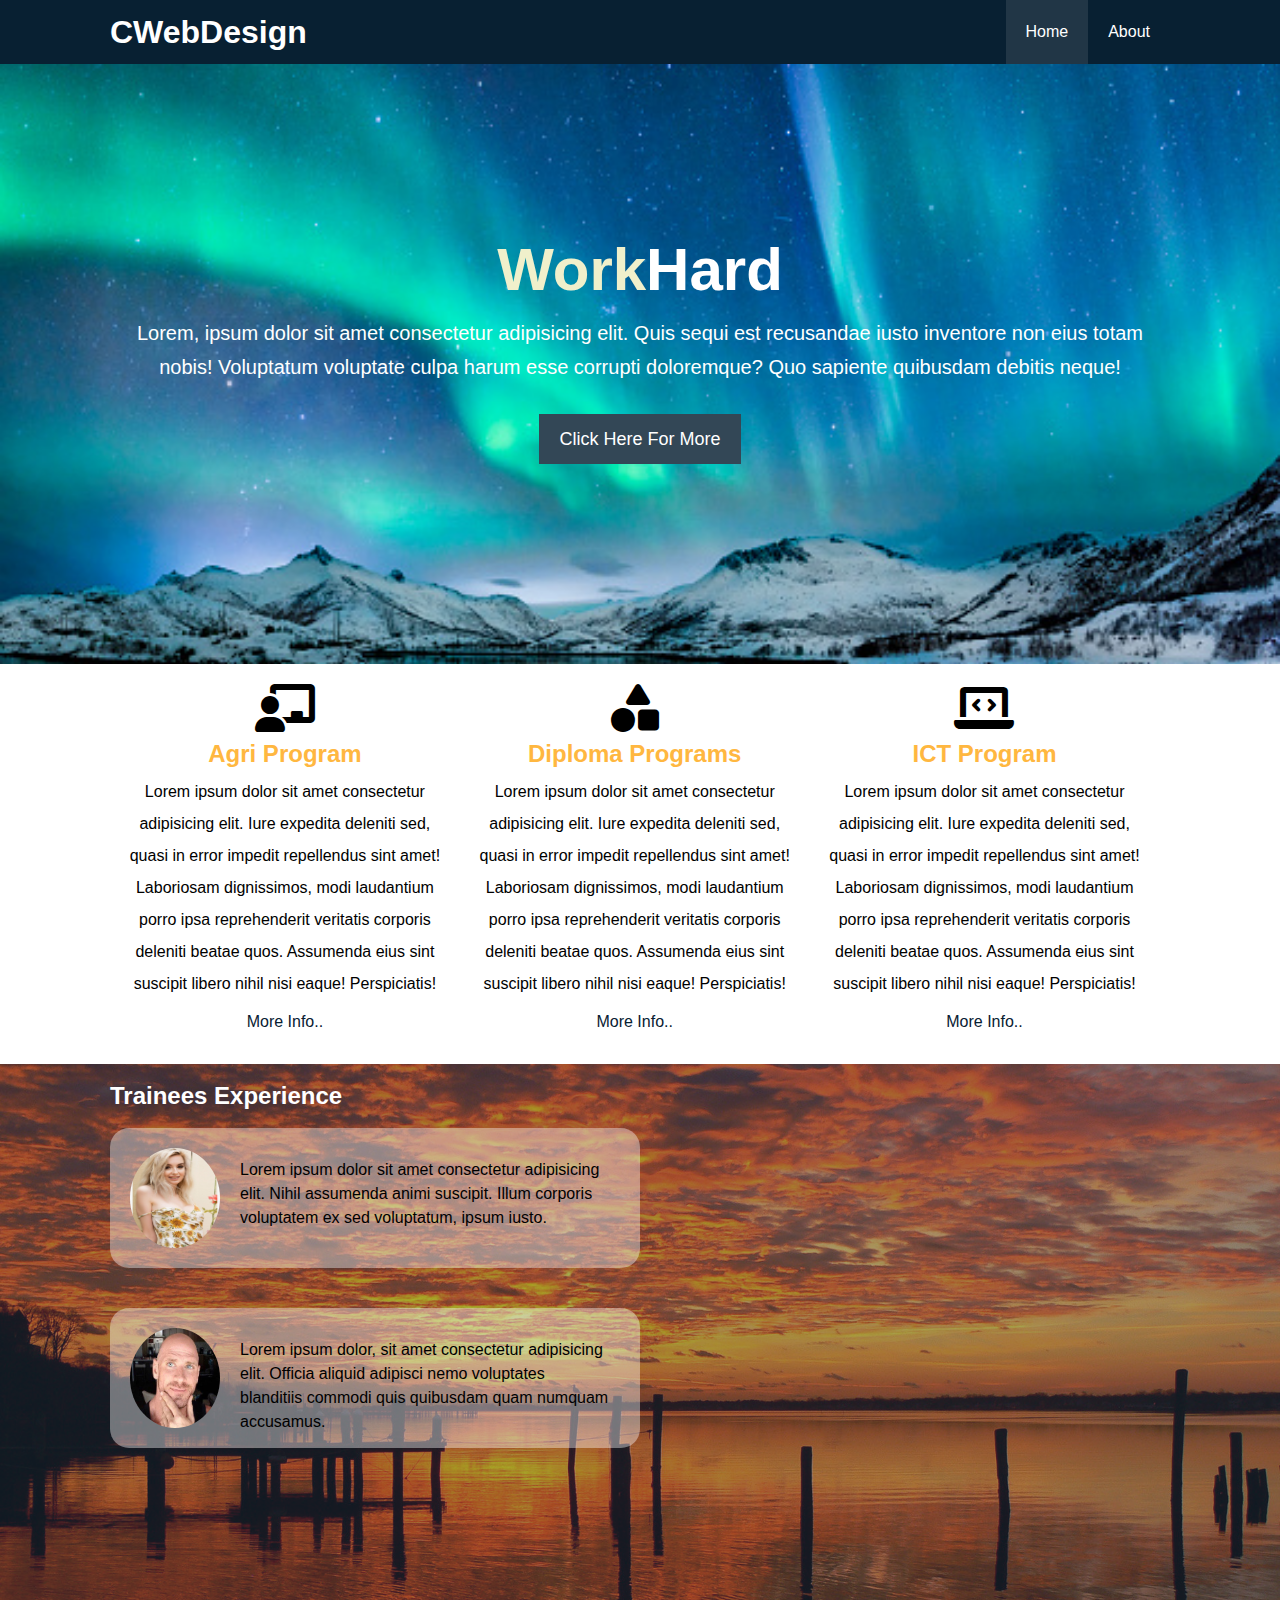
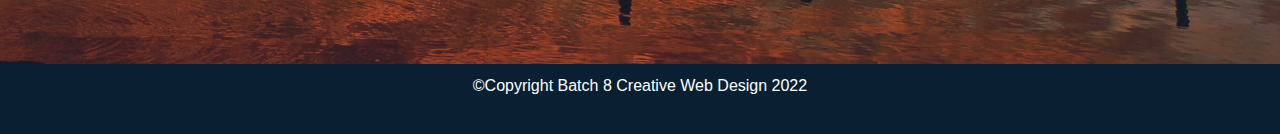
<file: index.html>
<!DOCTYPE html>
<html lang="en">
  <head>
    <meta charset="UTF-8" />
    <meta http-equiv="X-UA-Compatible" content="IE=edge" />
    <meta name="viewport" content="width=device-width, initial-scale=1.0" />
    <link rel="stylesheet" href="css/style.css">
    <link rel="stylesheet" href="https://cdnjs.cloudflare.com/ajax/libs/font-awesome/6.0.0/css/all.min.css" integrity="sha512-9usAa10IRO0HhonpyAIVpjrylPvoDwiPUiKdWk5t3PyolY1cOd4DSE0Ga+ri4AuTroPR5aQvXU9xC6qOPnzFeg==" crossorigin="anonymous" referrerpolicy="no-referrer" />
    <title>CWD &copy; Training</title>
  </head>
  <body>
    <!-- Navigation Structure -->
    <header>
      <nav id="navbar">
        <div class="container">
          <h1>CWebDesign</h1>
          <ul>
            <li><a class="active" href="index.html">Home</a></li>
            <li><a href="about.html">About</a></li>
          </ul>
        </div>
      </nav>
      <!-- hero section -->
      <section id="hero">
        <div class="container">
        <div class="hero-content">
          <h1><span class="primary-text">Work</span>Hard</h1>
          <p class="text-lead">
            Lorem, ipsum dolor sit amet consectetur adipisicing elit. Quis sequi est recusandae iusto inventore non eius totam nobis! Voluptatum voluptate culpa harum esse corrupti doloremque? Quo sapiente quibusdam debitis neque!
          </p>
          <a class="btn" href="about.html">Click Here For More</a>
        </div>
      </section>
    </header>
    <!-- end of header -->
    <section id="about">
      <div class="container">
       <div class="content-1">
           <i class="fa fa-chalkboard-teacher fa-3x"></i>
           <h2>Agri Program</h2>
           <p>Lorem ipsum dolor sit amet consectetur adipisicing elit. Iure expedita deleniti sed, quasi in error impedit repellendus sint amet! Laboriosam dignissimos, modi laudantium porro ipsa reprehenderit veritatis corporis deleniti beatae quos. Assumenda eius sint suscipit libero nihil nisi eaque! Perspiciatis!</p>
            <a class="c-btn" href="#">More Info..</a>
       </div>
       <div class="content-2">
         <i class="fas fa-shapes fa-3x"></i>
         <h2>Diploma Programs</h2>
         <p>Lorem ipsum dolor sit amet consectetur adipisicing elit. Iure expedita deleniti sed, quasi in error impedit repellendus sint amet! Laboriosam dignissimos, modi laudantium porro ipsa reprehenderit veritatis corporis deleniti beatae quos. Assumenda eius sint suscipit libero nihil nisi eaque! Perspiciatis!</p>
         <a class="c-btn" href="#">More Info..</a>
      </div>
      <div class="content-3">
          <i class="fas fa-laptop-code fa-3x"></i>
            <h2>ICT Program</h2>
            <p>Lorem ipsum dolor sit amet consectetur adipisicing elit. Iure expedita deleniti sed, quasi in error impedit repellendus sint amet! Laboriosam dignissimos, modi laudantium porro ipsa reprehenderit veritatis corporis deleniti beatae quos. Assumenda eius sint suscipit libero nihil nisi eaque! Perspiciatis!</p>
            <a class="c-btn" href="#">More Info..</a>
      </div>
         </div>
  </section>
  <!-- section testimonials -->
  <section id="testimonials">
    <div class="row">
      <div class="container">
        <h2 class="lead-head">Trainees Experience</h2>
        <div class="testimonial bg-primary">
          <img src="./image/lexi lore.jpg" alt="div_image_3">
          <p>Lorem ipsum dolor sit amet consectetur adipisicing elit. Nihil assumenda animi suscipit. Illum corporis voluptatem ex sed voluptatum, ipsum iusto.</p>
        </div>
        <div>
          <div class="testimonial bg-primary">
            <img src="./image/johny sins.jpg" alt="div_image_2">
            <p>Lorem ipsum dolor, sit amet consectetur adipisicing elit. Officia aliquid adipisci nemo voluptates blanditiis commodi quis quibusdam quam numquam accusamus.</p>
          </div>
        </div>
      </div>
    </div>
  </section>
  <!-- end of section testimonials -->
  </body>
  <footer>
    <div class="container">
      <p>&copy;Copyright Batch 8 Creative Web Design 2022</p>
    </div>
  </footer>
</html>
</file>
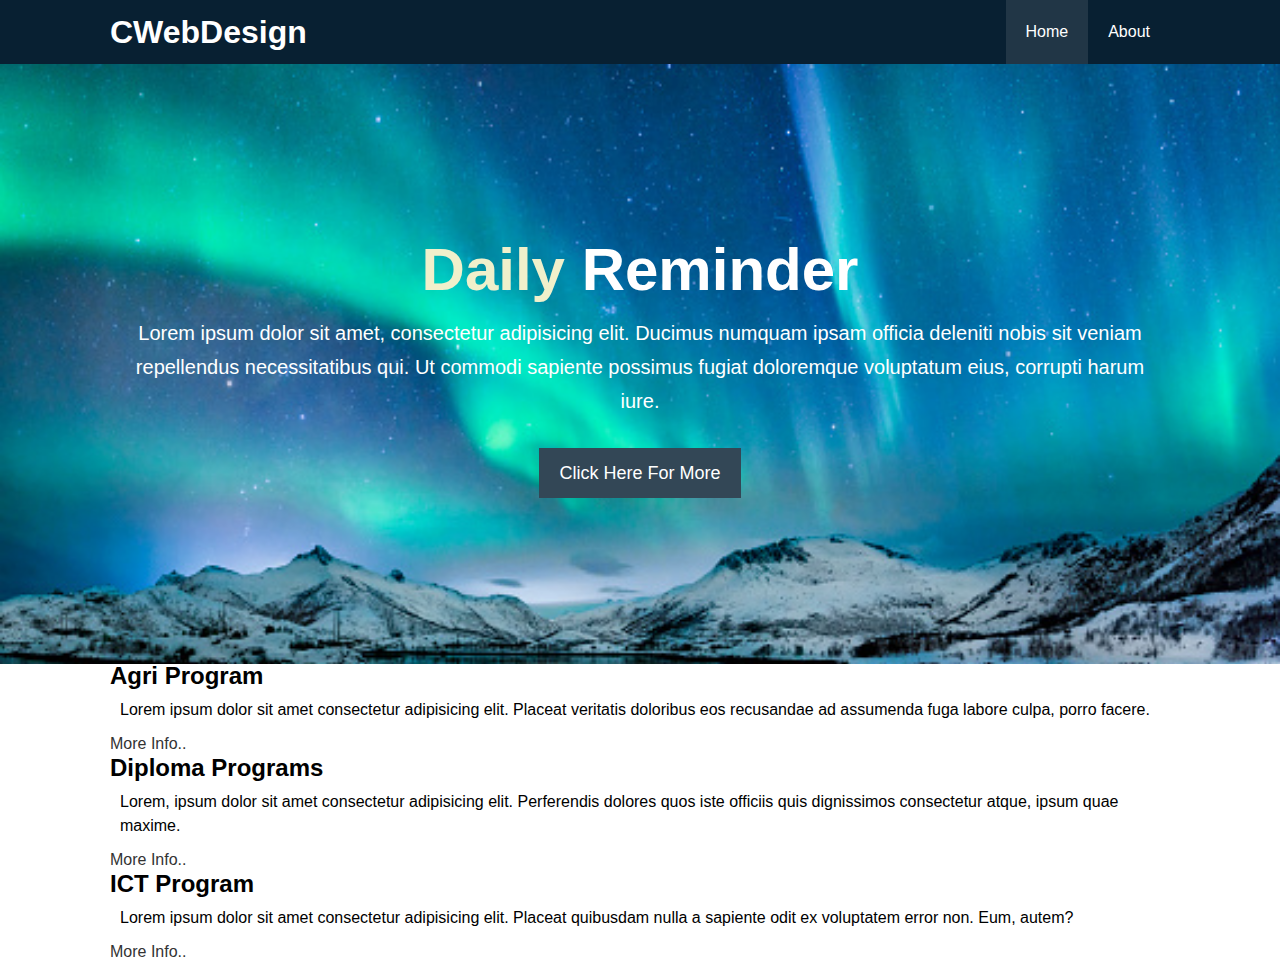
<file: about.html>
<!DOCTYPE html>
<html lang="en">
  <head>
    <meta charset="UTF-8" />
    <meta http-equiv="X-UA-Compatible" content="IE=edge" />
    <meta name="viewport" content="width=device-width, initial-scale=1.0" />
    <link rel="stylesheet" href="/css/style.css" />
    <title>Training</title>
  </head>
  <body>
    <!-- Navigation Structure -->
    <header>
      <nav id="navbar">
        <div class="container">
          <h1>CWebDesign</h1>
          <ul>
            <li><a class="active" href="index.html">Home</a></li>
            <li><a href="about.html">About</a></li>
          </ul>
        </div>
      </nav>
      <!-- hero section -->
      <section id="hero">
        <div class="container">
        <div class="hero-content">
          <h1><span class="primary-text">Daily</span> Reminder</h1>
          <p class="text-lead">
            Lorem ipsum dolor sit amet, consectetur adipisicing elit. Ducimus numquam ipsam officia deleniti nobis sit veniam repellendus necessitatibus qui. Ut commodi sapiente possimus fugiat doloremque voluptatum eius, corrupti harum iure.
          </p>
          <a class="btn" href="about.html">Click Here For More</a>
        </div>
      </section>
    </header>
    <!-- end of header -->
    <section>
      <div class="container">
        <div class="content-1">
          <i class="fa fa-chalkboard-teacher fa-3x"></i>
          <h2>Agri Program</h2>
          <p>Lorem ipsum dolor sit amet consectetur adipisicing elit. Placeat veritatis doloribus eos recusandae ad assumenda fuga labore culpa, porro facere.</p>
          <a href="c-btn" href="#">More Info..</a>
        </div>
        <div class="content-2">
          <i class="fas fa-shapes fa-3x"></i>
          <h2>Diploma Programs</h2>
          <p>Lorem, ipsum dolor sit amet consectetur adipisicing elit. Perferendis dolores quos iste officiis quis dignissimos consectetur atque, ipsum quae maxime.</p>
          <a class="c-btn" href="#">More Info..</a>
        </div>
      <div class="content-3">
        <i class="fas fa-laptop-code fa-3x"></i>
        <h2>ICT Program</h2>
        <p>Lorem ipsum dolor sit amet consectetur adipisicing elit. Placeat quibusdam nulla a sapiente odit ex voluptatem error non. Eum, autem?</p>
        <a class="c-btn" href="#">More Info..</a>
      </div>
      </div>
    </section>
  </body>
</html>
</file>
<file: css/style.css>
/* global setting */

* {
  margin: 0%;
  padding: 0%;
  box-sizing: border-box;
}
/* global styling */
html body {
  font-family: "Segoe UI", Tahoma, Geneva, Verdana, sans-serif;
  line-height: 1.5em;
}

a {
  color: #333;
  text-decoration: none;
}
h1 h2 h3 {
  padding-bottom: 20px;
}
p {
  margin: 10px;
}
/* Apply some responsive rule */
.container {
  margin: auto;
  max-width: 1100px;
  overflow: auto;
  padding: 0 20px;
}
/* Navigation */
#navbar {
  background: #082032;
  overflow: auto;
  color: #fff;
}
#navbar a {
  color: #fff;
}
/* removing the bullets in the list */
#navbar ul {
  list-style: none;
  float: right;
}
/* float list items in the left to have them horizontally align */
#navbar ul li {
  float: left;
}
/* convert anchor link to block elements to apply some padding */
#navbar ul li a {
  display: block;
  padding: 20px;
}
#navbar h1 {
  float: left;
  padding-top: 20px;
}

/* Navigation using pseudo selector */
#navbar ul li a:hover {
  background: #334756;
  color: #ff4c29;
}

#navbar ul li a.active {
  background: rgba(255, 255, 255, 0.1);
}

#hero {
  background: url("../image/aurora.jpg") no-repeat center center/cover;
  height: 600px;
}

#hero .hero-content {
  color: #fff;
  text-align: center;
  padding-top: 170px;
}

#hero .hero-content h1 {
  font-size: 60px;
  line-height: 1.2em;
}

.primary-text {
  color: #f0f0cb;
}
#hero .hero-content p {
  padding-bottom: 20px;
  line-height: 1.7em;
}
.text-lead {
  font-size: 20px;
}
.btn {
  display: inline-block;
  font-size: 18px;
  color: #fff;
  background: #334756;
  padding: 13px 20px;
  border: none;
  cursor: pointer;
}

/* about section */
#about {
  height: 400px;
}
#about p {
  line-height: 2em;x
  font-size: 15px;
}
#about h2 {
  color: #ffb740;
}
#about i {
  margin-bottom: 10px;
}
#about .content-1,
#about .content-2,
#about .content-3 {
  float: left;
  width: 33%;
  overflow: hidden;
  text-align: center;
  padding-top: 20px;
}
#about a.c-btn {
  color: #082032;
}
#about a.c-btn:hover {
  color: #ffb740;
}
/* section testimonials */
#testimonials {
  background: url("../image/sunset.jpg") no-repeat center center/cover;
  height: 600px;
  overflow: hidden;
}

/* adding a color overlay on the background of the about section */
.row {
  background: rgba(39, 62, 84, 0.4);
  overflow: hidden;
  height: 600px;
  z-index: 2;
}
/* changing the font color the heading and adjusting some spaces from the top edge */

#testimonials .lead-head {
  color: #fff;
  padding-top: 20px;
  margin-bottom: 20px;
}

.bg-primary {
  background: rgba(255, 255, 255, 0.4);
  height: 140px;
}

/* adjusting the testimonials containers */

#testimonials .testimonial {
  padding: 20px;
  width: 50%;
  margin-bottom: 40px;
  border-radius: 1.2em;
}

#testimonials .testimonial img {
  height: 100px;
  width: 90px;
  float: left;
  margin-right: 20px;
  border-radius: 50%;
}

/* footer */
footer {
  background: #082032;
  height: 70px;
  overflow: auto;
  color: #fff;
  text-align: center;
}
</file>
